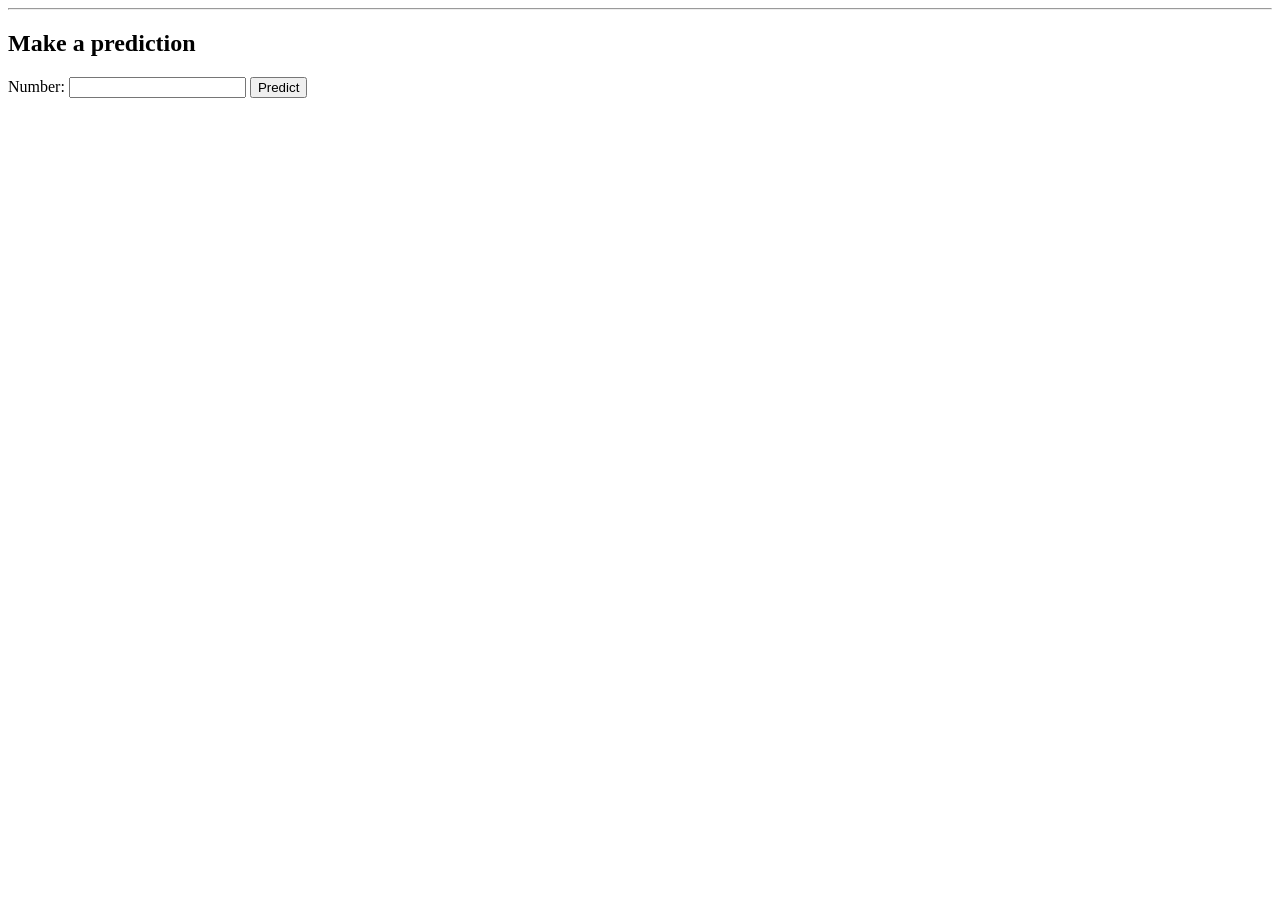
<file: Flask/templates/predict.html>
<!DOCTYPE html>
<html lang="en">
<head>
    <meta charset="UTF-8">
    <meta name="viewport" content="width=device-width, initial-scale=1.0">
    <title>Predict</title>
</head>
<body>
    <hr>
    <h2>Make a prediction</h2>
    <form method="post" action="/predict">
        <label for="number">Number:</label>
        <input type="text" id="number" name="number" required>
        <button type="submit">Predict</button>
    </form>
    
</body>
</html>
</file>
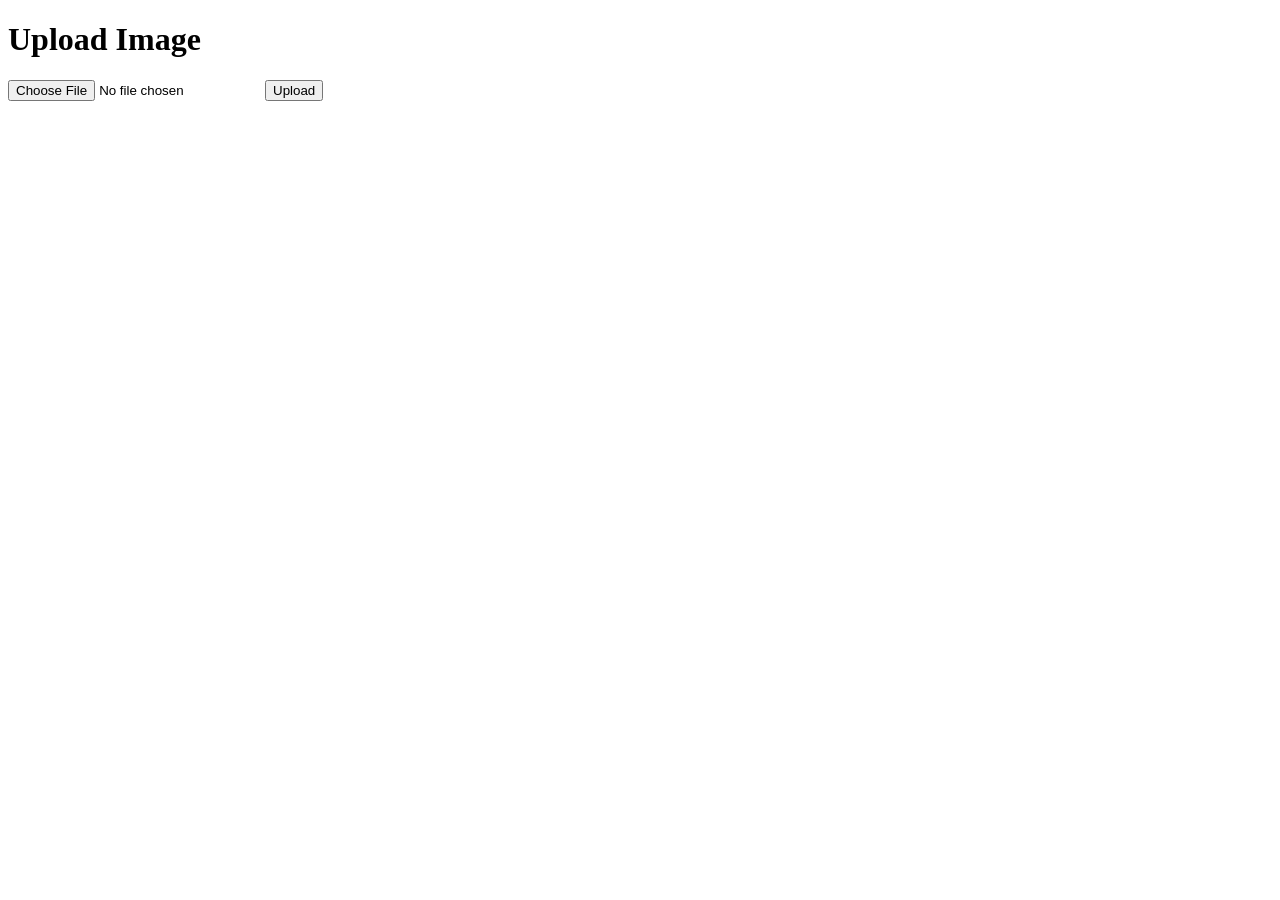
<file: Flask/templates/upload.html>
<!doctype html>
<html lang="en">
  <head>
    <meta charset="utf-8">
    <title>Upload Image</title>
  </head>
  <body>
    <h1>Upload Image</h1>
    <form method="post" enctype="multipart/form-data" action="/upload">
      <input type="file" name="image" accept="image/*" required>
      <button type="submit">Upload</button>
    </form>
  </body>
</html>
</file>
